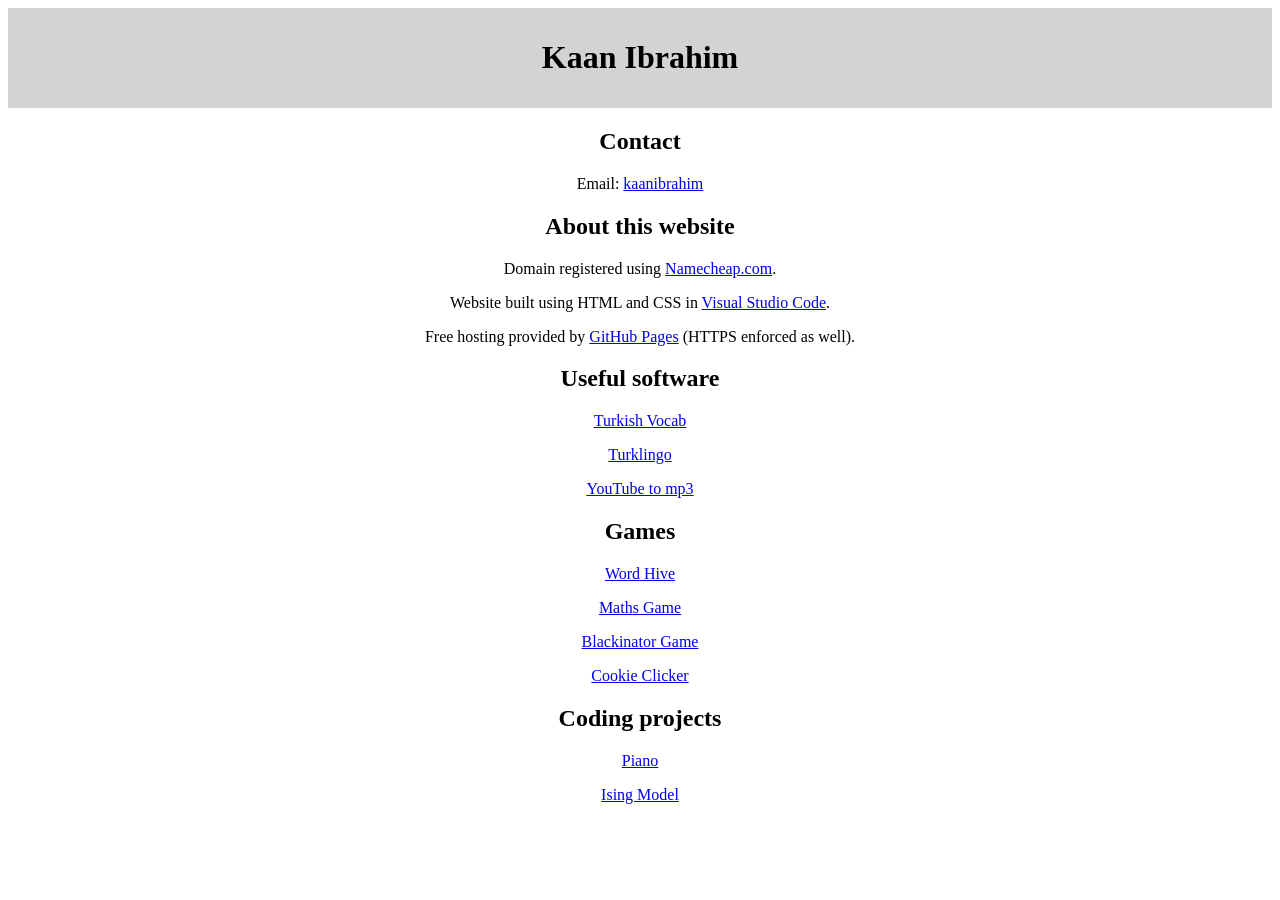
<file: index.html>
<!DOCTYPE html>
<html lang="en">
<head>
<meta charset="UTF-8">
<meta name="viewport" content="width=device-width, initial-scale=1.0">
<link rel="stylesheet" href="styles.css">
<title>Kaan Ibrahim</title>
</head>
<body>
 
  <header><h1><a id="header-link" href="https://kaanibrahim.com/">Kaan Ibrahim</a></h1></header>

  <h2>Contact</h2>
  <p>Email: <a href="mailto:kaan@kaanibrahim.com">kaanibrahim</a></p>
   
  <h2>About this website</h2>
  <p>Domain registered using <a href="https://www.namecheap.com/". target="_blank">Namecheap.com</a>.</p>
  <p>Website built using HTML and CSS in <a href="https://code.visualstudio.com/" target="_blank">Visual Studio Code</a>.</p>
  <p>Free hosting provided by <a href="https://pages.github.com/" target="_blank">GitHub Pages</a> (HTTPS enforced as well).</p>
 
  <h2>Useful software</h2>
  <p><a href="https://kaanibrahim.com/turkishvocab/" target="_blank">Turkish Vocab</a></p>
  <p><a href="https://kaanibrahim.com/turklingo/" target="_blank">Turklingo</a></p>
  <p><a href="https://kaanibrahim.com/youtubetomp3/" target="_blank">YouTube to mp3</a></p>

 <h2>Games</h2>
  <p><a href="https://kaanibrahim.com/wordhive/" target="_blank">Word Hive</a></p>
  <p><a href="https://kaanibrahim.com/mathsgame/" target="_blank">Maths Game</a></p>
  <p><a href="https://kaanibrahim.com/blackinatorgame/" target="_blank">Blackinator Game</a></p>
  <p><a href="https://kaanibrahim.com/cookieclicker/" target="_blank">Cookie Clicker</a></p>
 
  <h2>Coding projects</h2>
  
  <p><a href="https://kaanibrahim.com/piano/" target="_blank">Piano</a></p>
  <p><a href="https://kaanibrahim.com/isingmodel/" target="_blank">Ising Model</a></p>
 
  <!-- <footer>&copy; Copyright Kaan Ibrahim</footer> -->
 
</body>
</html>
</file>
<file: styles.css>
* {
  text-align: center;
}

header {
  padding:10px;
  background-color: lightgray;
}

#header-link {
  text-decoration: none;
  color: black;
}
</file>
